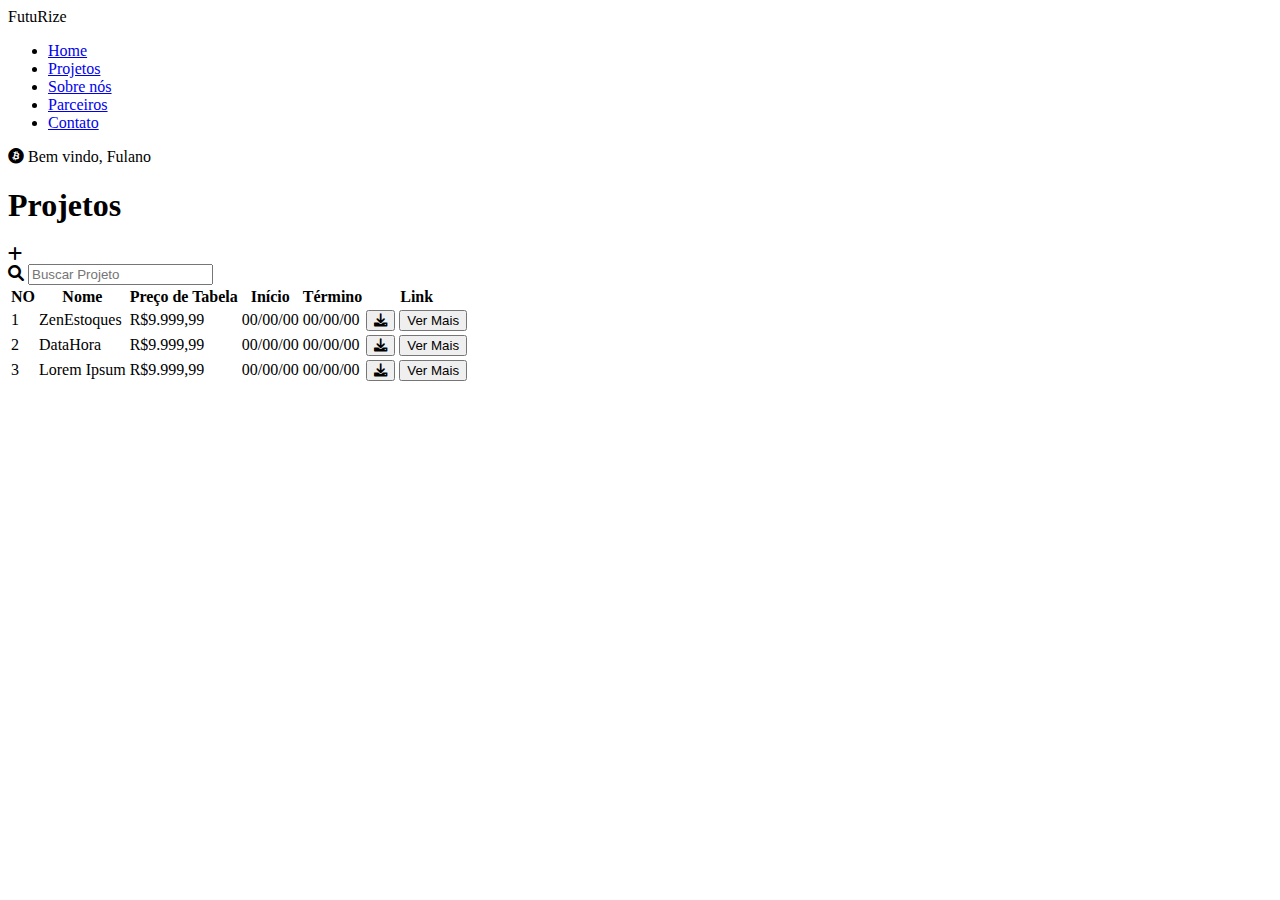
<file: Futurize-main/Futurize-main/app/page/dashboard/dash.html>
<!DOCTYPE html>
<html lang="pt-BR">
<head>
    <meta charset="UTF-8">
    <meta name="viewport" content="width=device-width, initial-scale=1.0">
    <title>FutuRize - Projetos</title>
    <link rel="stylesheet" href="http://localhost/app/page/dashboard/css/dashboard_style.css">
    <link rel="stylesheet" href="https://cdnjs.cloudflare.com/ajax/libs/font-awesome/6.0.0-beta3/css/all.min.css">
</head>
<body>
    <header class="navbar">
        <div class="logo">FutuRize</div>
        <nav>
            <ul>
                <li><a href="#">Home</a></li>
                <li><a href="#" class="active">Projetos</a></li>
                <li><a href="#">Sobre nós</a></li>
                <li><a href="#">Parceiros</a></li>
                <li><a href="#">Contato</a></li>
            </ul>
        </nav>
        <div class="user-info">
            <i class="fab fa-bitcoin bitcoin-icon"></i>
            <span>Bem vindo, Fulano</span>
        </div>
    </header>

    <main class="container">
        <h1>Projetos</h1>

        <div class="search-section">
            <div class="add-button">
                <i class="fas fa-plus"></i>
            </div>
            <div class="search-box">
                <i class="fas fa-search"></i>
                <input type="text" placeholder="Buscar Projeto">
            </div>
        </div>

        <table class="projects-table">
            <thead>
                <tr>
                    <th>NO</th>
                    <th>Nome</th>
                    <th>Preço de Tabela</th>
                    <th>Início</th>
                    <th>Término</th>
                    <th>Link</th>
                </tr>
            </thead>
            <tbody>
                <tr>
                    <td>1</td>
                    <td>ZenEstoques</td>
                    <td>R$9.999,99</td>
                    <td>00/00/00</td>
                    <td>00/00/00</td>
                    <td>
                        <div class="action-buttons">
                            <button class="icon-button"><i class="fas fa-download"></i></button>
                            <button class="view-button">Ver Mais</button>
                        </div>
                    </td>
                </tr>
                <tr>
                    <td>2</td>
                    <td>DataHora</td>
                    <td>R$9.999,99</td>
                    <td>00/00/00</td>
                    <td>00/00/00</td>
                    <td>
                        <div class="action-buttons">
                            <button class="icon-button"><i class="fas fa-download"></i></button>
                            <button class="view-button">Ver Mais</button>
                        </div>
                    </td>
                </tr>
                <tr>
                    <td>3</td>
                    <td>Lorem Ipsum</td>
                    <td>R$9.999,99</td>
                    <td>00/00/00</td>
                    <td>00/00/00</td>
                    <td>
                        <div class="action-buttons">
                            <button class="icon-button"><i class="fas fa-download"></i></button>
                            <button class="view-button">Ver Mais</button>
                        </div>
                    </td>
                </tr>
            </tbody>
        </table>
    </main>
</body>
</html>
</file>
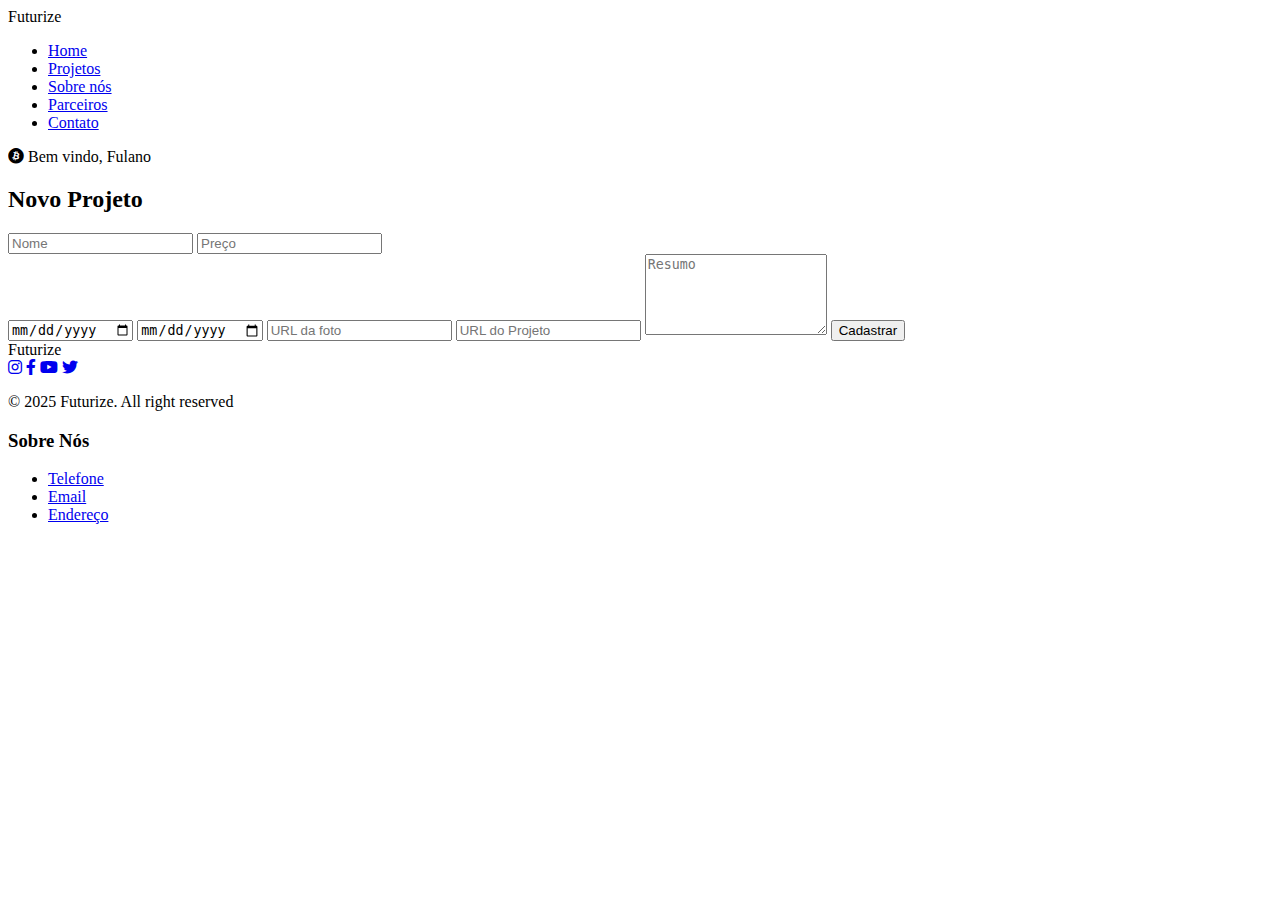
<file: Futurize-main/Futurize-main/app/page/projects/cadastro/cadastrar_projetos.html>
<!DOCTYPE html>
<html lang="pt-BR">
<head>
    <meta charset="UTF-8">
    <meta name="viewport" content="width=device-width, initial-scale=1.0">
    <title>Futurize - Novo Projeto</title>
    <link rel="stylesheet" href="http://localhost/app/page/projects/css/cadastrar_style.css">
    <link rel="stylesheet" href="https://cdnjs.cloudflare.com/ajax/libs/font-awesome/6.0.0-beta3/css/all.min.css">
</head>
<body>
    <header class="header-internal">
        <nav class="navbar">
            <div class="logo">Futurize</div>
            <ul class="nav-links">
                <li><a href="index.html">Home</a></li>
                <li><a href="projetos.html" class="active">Projetos</a></li>
                <li><a href="sobre-nos.html">Sobre nós</a></li>
                <li><a href="#">Parceiros</a></li>
                <li><a href="#">Contato</a></li>
            </ul>
            <div class="user-info">
                <i class="fab fa-bitcoin"></i> <span>Bem vindo, Fulano</span>
            </div>
        </nav>
    </header>

    <main class="main-content-form">
        <section id="novo-projeto" class="section new-project-section">
            <h2>Novo Projeto</h2>
            <form action="processar_projeto.php" method="POST" class="project-form">
                <div class="form-row">
                    <input type="text" id="nome-projeto" name="nome_projeto" placeholder="Nome" required>
                    <input type="text" id="preco-projeto" name="preco_projeto" placeholder="Preço" required>
                </div>
                <input type="date" id="data-inicio" name="data_inicio" placeholder="Data de Início" required>
                <input type="date" id="data-termino" name="data_termino" placeholder="Data de Término" required>
                <input type="url" id="url-foto" name="url_foto" placeholder="URL da foto">
                <input type="url" id="url-projeto" name="url_projeto" placeholder="URL do Projeto">
                <textarea id="resumo-projeto" name="resumo_projeto" placeholder="Resumo" rows="5"></textarea>

                <button type="submit" class="submit-button">Cadastrar</button>
            </form>
        </section>
    </main>

    <footer class="footer">
        <div class="footer-left">
            <div class="logo">Futurize</div>
            <div class="social-icons">
                <a href="#"><i class="fab fa-instagram"></i></a>
                <a href="#"><i class="fab fa-facebook-f"></i></a>
                <a href="#"><i class="fab fa-youtube"></i></a>
                <a href="#"><i class="fab fa-twitter"></i></a>
            </div>
            <p>&copy; 2025 Futurize. All right reserved</p>
        </div>
        <div class="footer-right">
            <h3>Sobre Nós</h3>
            <ul>
                <li><a href="#">Telefone</a></li>
                <li><a href="#">Email</a></li>
                <li><a href="#">Endereço</a></li>
            </ul>
        </div>
    </footer>
</body>
</html>
</file>
